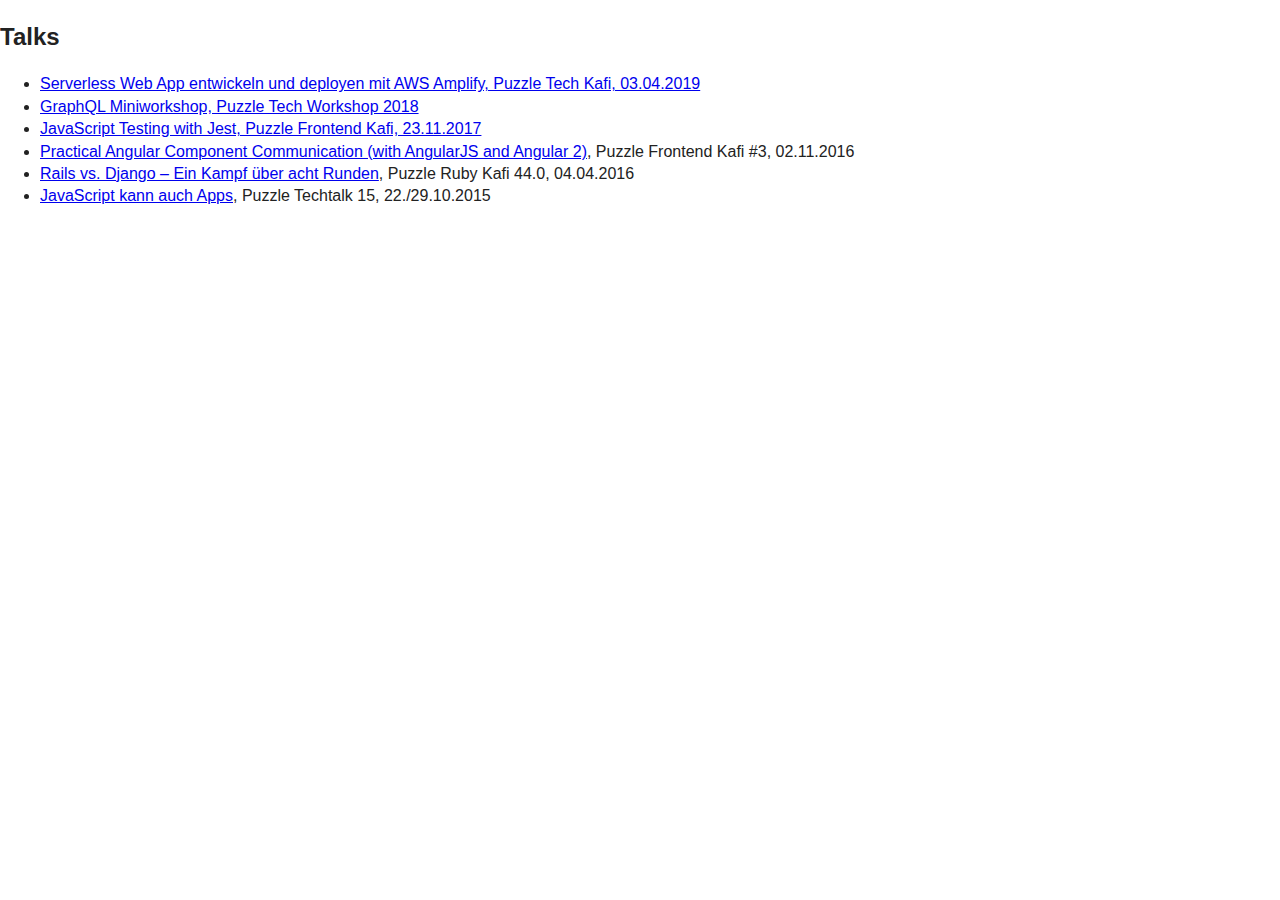
<file: index.html>
<!doctype html>
<html class="no-js" lang="">
    <head>
        <meta charset="utf-8">
        <meta http-equiv="X-UA-Compatible" content="IE=edge,chrome=1">
        <title></title>
        <meta name="description" content="">
        <meta name="viewport" content="width=device-width, initial-scale=1">

        <link rel="stylesheet" href="css/normalize.min.css">
        <link rel="stylesheet" href="css/main.css">

        <!--[if lt IE 9]>
            <script src="//html5shiv.googlecode.com/svn/trunk/html5.js"></script>
            <script>window.html5 || document.write('<script src="js/vendor/html5shiv.js"><\/script>')</script>
        <![endif]-->
    </head>
    <body>
        <!--[if lt IE 8]>
            <p class="browserupgrade">You are using an <strong>outdated</strong> browser. Please <a href="http://browsehappy.com/">upgrade your browser</a> to improve your experience.</p>
        <![endif]-->

      <h2>Talks</h2>
      <ul>
        <li><a href="https://slides.com/hupf/amplify/">Serverless Web App entwickeln und deployen mit AWS Amplify, Puzzle Tech Kafi, 03.04.2019</a></li>
        <li><a href="https://slides.com/hupf/tws18-graphql">GraphQL Miniworkshop, Puzzle Tech Workshop 2018</a></li>
        <li><a href="https://slides.com/hupf/jest">JavaScript Testing with Jest, Puzzle Frontend Kafi, 23.11.2017</a></li>
        <li><a href="https://slides.com/hupf/angular-component-communication">Practical Angular Component Communication (with AngularJS and Angular 2)</a>, Puzzle Frontend Kafi #3, 02.11.2016</li>
        <li><a href="https://slides.com/hupf/rails-vs-django">Rails vs. Django – Ein Kampf über acht Runden</a>, Puzzle Ruby Kafi 44.0, 04.04.2016</li>
        <li><a href="javascript-kann-auch-apps/index.html">JavaScript kann auch Apps</a>, Puzzle Techtalk 15, 22./29.10.2015</a></li>
      </ul>

        <script src="js/main.js"></script>
    </body>
</html>
</file>
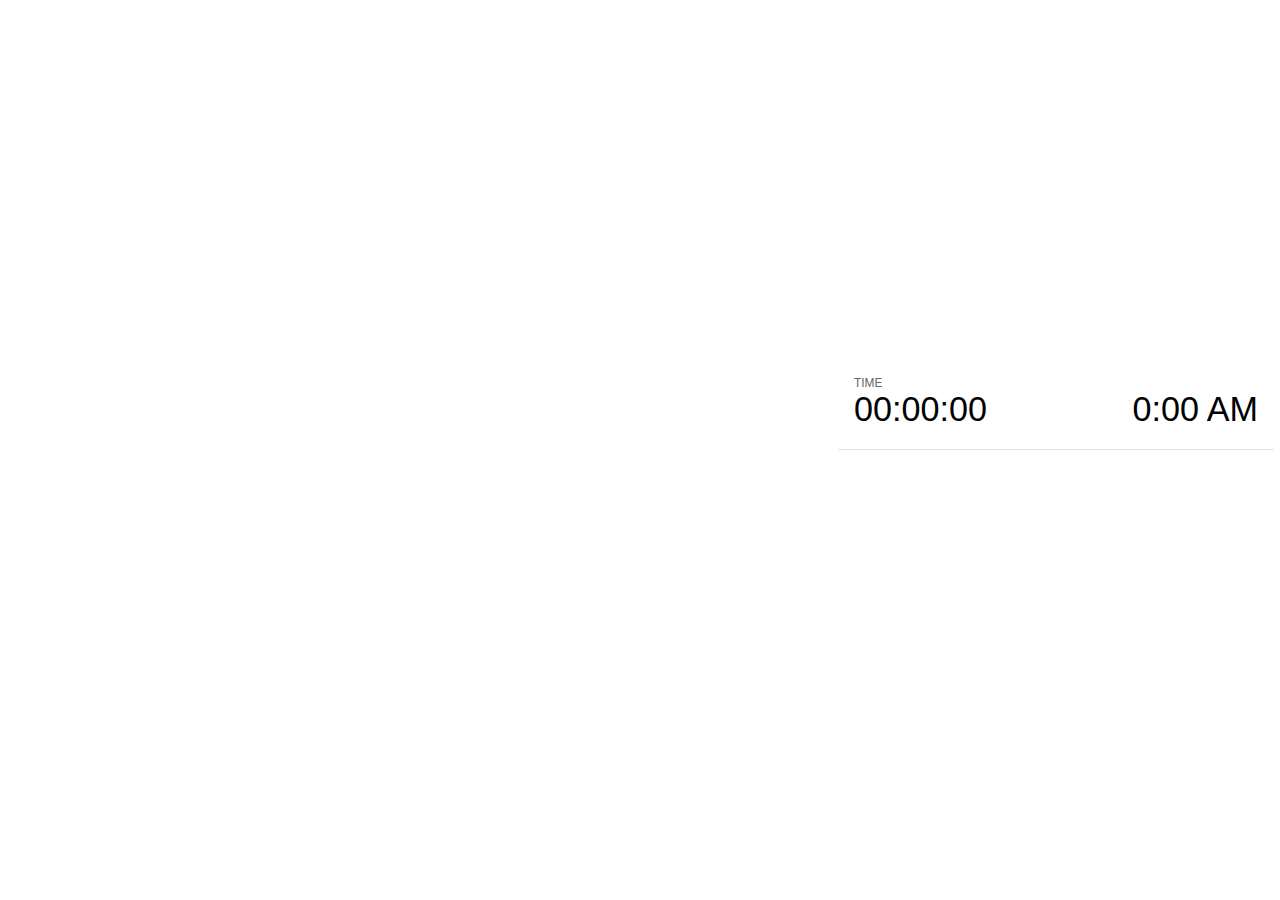
<file: javascript-kann-auch-apps/plugin/notes/notes.html>
<!doctype html>
<html lang="en">
	<head>
		<meta charset="utf-8">

		<title>reveal.js - Slide Notes</title>

		<style>
			body {
				font-family: Helvetica;
			}

			#current-slide,
			#upcoming-slide,
			#speaker-controls {
				padding: 6px;
				box-sizing: border-box;
				-moz-box-sizing: border-box;
			}

			#current-slide iframe,
			#upcoming-slide iframe {
				width: 100%;
				height: 100%;
				border: 1px solid #ddd;
			}

			#current-slide .label,
			#upcoming-slide .label {
				position: absolute;
				top: 10px;
				left: 10px;
				font-weight: bold;
				font-size: 14px;
				z-index: 2;
				color: rgba( 255, 255, 255, 0.9 );
			}

			#current-slide {
				position: absolute;
				width: 65%;
				height: 100%;
				top: 0;
				left: 0;
				padding-right: 0;
			}

			#upcoming-slide {
				position: absolute;
				width: 35%;
				height: 40%;
				right: 0;
				top: 0;
			}

			#speaker-controls {
				position: absolute;
				top: 40%;
				right: 0;
				width: 35%;
				height: 60%;
				overflow: auto;

				font-size: 18px;
			}

				.speaker-controls-time.hidden,
				.speaker-controls-notes.hidden {
					display: none;
				}

				.speaker-controls-time .label,
				.speaker-controls-notes .label {
					text-transform: uppercase;
					font-weight: normal;
					font-size: 0.66em;
					color: #666;
					margin: 0;
				}

				.speaker-controls-time {
					border-bottom: 1px solid rgba( 200, 200, 200, 0.5 );
					margin-bottom: 10px;
					padding: 10px 16px;
					padding-bottom: 20px;
					cursor: pointer;
				}

				.speaker-controls-time .reset-button {
					opacity: 0;
					float: right;
					color: #666;
					text-decoration: none;
				}
				.speaker-controls-time:hover .reset-button {
					opacity: 1;
				}

				.speaker-controls-time .timer,
				.speaker-controls-time .clock {
					width: 50%;
					font-size: 1.9em;
				}

				.speaker-controls-time .timer {
					float: left;
				}

				.speaker-controls-time .clock {
					float: right;
					text-align: right;
				}

				.speaker-controls-time span.mute {
					color: #bbb;
				}

				.speaker-controls-notes {
					padding: 10px 16px;
				}

				.speaker-controls-notes .value {
					margin-top: 5px;
					line-height: 1.4;
					font-size: 1.2em;
				}
                                .speaker-controls-notes .value .fulltext {
                                    font-size: 80%;
                                    color: #666;
                                }

			.clear {
				clear: both;
			}

			@media screen and (max-width: 1080px) {
				#speaker-controls {
					font-size: 16px;
				}
			}

			@media screen and (max-width: 900px) {
				#speaker-controls {
					font-size: 14px;
				}
			}

			@media screen and (max-width: 800px) {
				#speaker-controls {
					font-size: 12px;
				}
			}

		</style>
	</head>

	<body>

		<div id="current-slide"></div>
		<div id="upcoming-slide"><span class="label">UPCOMING:</span></div>
		<div id="speaker-controls">
			<div class="speaker-controls-time">
				<h4 class="label">Time <span class="reset-button">Click to Reset</span></h4>
				<div class="clock">
					<span class="clock-value">0:00 AM</span>
				</div>
				<div class="timer">
					<span class="hours-value">00</span><span class="minutes-value">:00</span><span class="seconds-value">:00</span>
				</div>
				<div class="clear"></div>
			</div>

			<div class="speaker-controls-notes hidden">
				<h4 class="label">Notes</h4>
				<div class="value"></div>
			</div>
		</div>

		<script src="../../plugin/markdown/marked.js"></script>
		<script>

			(function() {

				var notes,
					notesValue,
					currentState,
					currentSlide,
					upcomingSlide,
					connected = false;

				window.addEventListener( 'message', function( event ) {

					var data = JSON.parse( event.data );

					// Messages sent by the notes plugin inside of the main window
					if( data && data.namespace === 'reveal-notes' ) {
						if( data.type === 'connect' ) {
							handleConnectMessage( data );
						}
						else if( data.type === 'state' ) {
							handleStateMessage( data );
						}
					}
					// Messages sent by the reveal.js inside of the current slide preview
					else if( data && data.namespace === 'reveal' ) {
						if( /ready/.test( data.eventName ) ) {
							// Send a message back to notify that the handshake is complete
							window.opener.postMessage( JSON.stringify({ namespace: 'reveal-notes', type: 'connected'} ), '*' );
						}
						else if( /slidechanged|fragmentshown|fragmenthidden|overviewshown|overviewhidden|paused|resumed/.test( data.eventName ) && currentState !== JSON.stringify( data.state ) ) {
							window.opener.postMessage( JSON.stringify({ method: 'setState', args: [ data.state ]} ), '*' );
						}
					}

				} );

				/**
				 * Called when the main window is trying to establish a
				 * connection.
				 */
				function handleConnectMessage( data ) {

					if( connected === false ) {
						connected = true;

						setupIframes( data );
						setupKeyboard();
						setupNotes();
						setupTimer();
					}

				}

				/**
				 * Called when the main window sends an updated state.
				 */
				function handleStateMessage( data ) {

					// Store the most recently set state to avoid circular loops
					// applying the same state
					currentState = JSON.stringify( data.state );

					// No need for updating the notes in case of fragment changes
					if ( data.notes ) {
						notes.classList.remove( 'hidden' );
						if( data.markdown ) {
							notesValue.innerHTML = marked( data.notes );
						}
						else {
							notesValue.innerHTML = data.notes;
						}
					}
					else {
						notes.classList.add( 'hidden' );
					}

					// Update the note slides
					currentSlide.contentWindow.postMessage( JSON.stringify({ method: 'setState', args: [ data.state ] }), '*' );
					upcomingSlide.contentWindow.postMessage( JSON.stringify({ method: 'setState', args: [ data.state ] }), '*' );
					upcomingSlide.contentWindow.postMessage( JSON.stringify({ method: 'next' }), '*' );

				}

				// Limit to max one state update per X ms
				handleStateMessage = debounce( handleStateMessage, 200 );

				/**
				 * Forward keyboard events to the current slide window.
				 * This enables keyboard events to work even if focus
				 * isn't set on the current slide iframe.
				 */
				function setupKeyboard() {

					document.addEventListener( 'keydown', function( event ) {
						currentSlide.contentWindow.postMessage( JSON.stringify({ method: 'triggerKey', args: [ event.keyCode ] }), '*' );
					} );

				}

				/**
				 * Creates the preview iframes.
				 */
				function setupIframes( data ) {

					var params = [
						'receiver',
						'progress=false',
						'history=false',
						'transition=none',
						'autoSlide=0',
						'backgroundTransition=none'
					].join( '&' );

					var hash = '#/' + data.state.indexh + '/' + data.state.indexv;
					var currentURL = data.url + '?' + params + '&postMessageEvents=true' + hash;
					var upcomingURL = data.url + '?' + params + '&controls=false' + hash;

					currentSlide = document.createElement( 'iframe' );
					currentSlide.setAttribute( 'width', 1280 );
					currentSlide.setAttribute( 'height', 1024 );
					currentSlide.setAttribute( 'src', currentURL );
					document.querySelector( '#current-slide' ).appendChild( currentSlide );

					upcomingSlide = document.createElement( 'iframe' );
					upcomingSlide.setAttribute( 'width', 640 );
					upcomingSlide.setAttribute( 'height', 512 );
					upcomingSlide.setAttribute( 'src', upcomingURL );
					document.querySelector( '#upcoming-slide' ).appendChild( upcomingSlide );

				}

				/**
				 * Setup the notes UI.
				 */
				function setupNotes() {

					notes = document.querySelector( '.speaker-controls-notes' );
					notesValue = document.querySelector( '.speaker-controls-notes .value' );

				}

				/**
				 * Create the timer and clock and start updating them
				 * at an interval.
				 */
				function setupTimer() {

					var start = new Date(),
						timeEl = document.querySelector( '.speaker-controls-time' ),
						clockEl = timeEl.querySelector( '.clock-value' ),
						hoursEl = timeEl.querySelector( '.hours-value' ),
						minutesEl = timeEl.querySelector( '.minutes-value' ),
						secondsEl = timeEl.querySelector( '.seconds-value' );

					function _updateTimer() {

						var diff, hours, minutes, seconds,
							now = new Date();

						diff = now.getTime() - start.getTime();
						hours = Math.floor( diff / ( 1000 * 60 * 60 ) );
						minutes = Math.floor( ( diff / ( 1000 * 60 ) ) % 60 );
						seconds = Math.floor( ( diff / 1000 ) % 60 );

						clockEl.innerHTML = now.toLocaleTimeString( 'de-CH', { hour12: false, hour: '2-digit', minute:'2-digit' } );
						hoursEl.innerHTML = zeroPadInteger( hours );
						hoursEl.className = hours > 0 ? '' : 'mute';
						minutesEl.innerHTML = ':' + zeroPadInteger( minutes );
						minutesEl.className = minutes > 0 ? '' : 'mute';
						secondsEl.innerHTML = ':' + zeroPadInteger( seconds );

					}

					// Update once directly
					_updateTimer();

					// Then update every second
					setInterval( _updateTimer, 1000 );

					timeEl.addEventListener( 'click', function() {
						start = new Date();
						_updateTimer();
						return false;
					} );

				}

				function zeroPadInteger( num ) {

					var str = '00' + parseInt( num );
					return str.substring( str.length - 2 );

				}

				/**
				 * Limits the frequency at which a function can be called.
				 */
				function debounce( fn, ms ) {

					var lastTime = 0,
						timeout;

					return function() {

						var args = arguments;
						var context = this;

						clearTimeout( timeout );

						var timeSinceLastCall = Date.now() - lastTime;
						if( timeSinceLastCall > ms ) {
							fn.apply( context, args );
							lastTime = Date.now();
						}
						else {
							timeout = setTimeout( function() {
								fn.apply( context, args );
								lastTime = Date.now();
							}, ms - timeSinceLastCall );
						}

					}

				}

			})();

		</script>
	</body>
</html>
</file>
<file: css/main.css>
/*! HTML5 Boilerplate v5.0 | MIT License | http://h5bp.com/ */

html {
    color: #222;
    font-size: 1em;
    line-height: 1.4;
}

::-moz-selection {
    background: #b3d4fc;
    text-shadow: none;
}

::selection {
    background: #b3d4fc;
    text-shadow: none;
}

hr {
    display: block;
    height: 1px;
    border: 0;
    border-top: 1px solid #ccc;
    margin: 1em 0;
    padding: 0;
}

audio,
canvas,
iframe,
img,
svg,
video {
    vertical-align: middle;
}

fieldset {
    border: 0;
    margin: 0;
    padding: 0;
}

textarea {
    resize: vertical;
}

.browserupgrade {
    margin: 0.2em 0;
    background: #ccc;
    color: #000;
    padding: 0.2em 0;
}


/* ==========================================================================
   Author's custom styles
   ========================================================================== */















/* ==========================================================================
   Media Queries
   ========================================================================== */

@media only screen and (min-width: 35em) {

}

@media print,
       (-o-min-device-pixel-ratio: 5/4),
       (-webkit-min-device-pixel-ratio: 1.25),
       (min-resolution: 120dpi) {

}

/* ==========================================================================
   Helper classes
   ========================================================================== */

.hidden {
    display: none !important;
    visibility: hidden;
}

.visuallyhidden {
    border: 0;
    clip: rect(0 0 0 0);
    height: 1px;
    margin: -1px;
    overflow: hidden;
    padding: 0;
    position: absolute;
    width: 1px;
}

.visuallyhidden.focusable:active,
.visuallyhidden.focusable:focus {
    clip: auto;
    height: auto;
    margin: 0;
    overflow: visible;
    position: static;
    width: auto;
}

.invisible {
    visibility: hidden;
}

.clearfix:before,
.clearfix:after {
    content: " ";
    display: table;
}

.clearfix:after {
    clear: both;
}

.clearfix {
    *zoom: 1;
}

/* ==========================================================================
   Print styles
   ========================================================================== */

@media print {
    *,
    *:before,
    *:after {
        background: transparent !important;
        color: #000 !important;
        box-shadow: none !important;
        text-shadow: none !important;
    }

    a,
    a:visited {
        text-decoration: underline;
    }

    a[href]:after {
        content: " (" attr(href) ")";
    }

    abbr[title]:after {
        content: " (" attr(title) ")";
    }

    a[href^="#"]:after,
    a[href^="javascript:"]:after {
        content: "";
    }

    pre,
    blockquote {
        border: 1px solid #999;
        page-break-inside: avoid;
    }

    thead {
        display: table-header-group;
    }

    tr,
    img {
        page-break-inside: avoid;
    }

    img {
        max-width: 100% !important;
    }

    p,
    h2,
    h3 {
        orphans: 3;
        widows: 3;
    }

    h2,
    h3 {
        page-break-after: avoid;
    }
}
</file>
